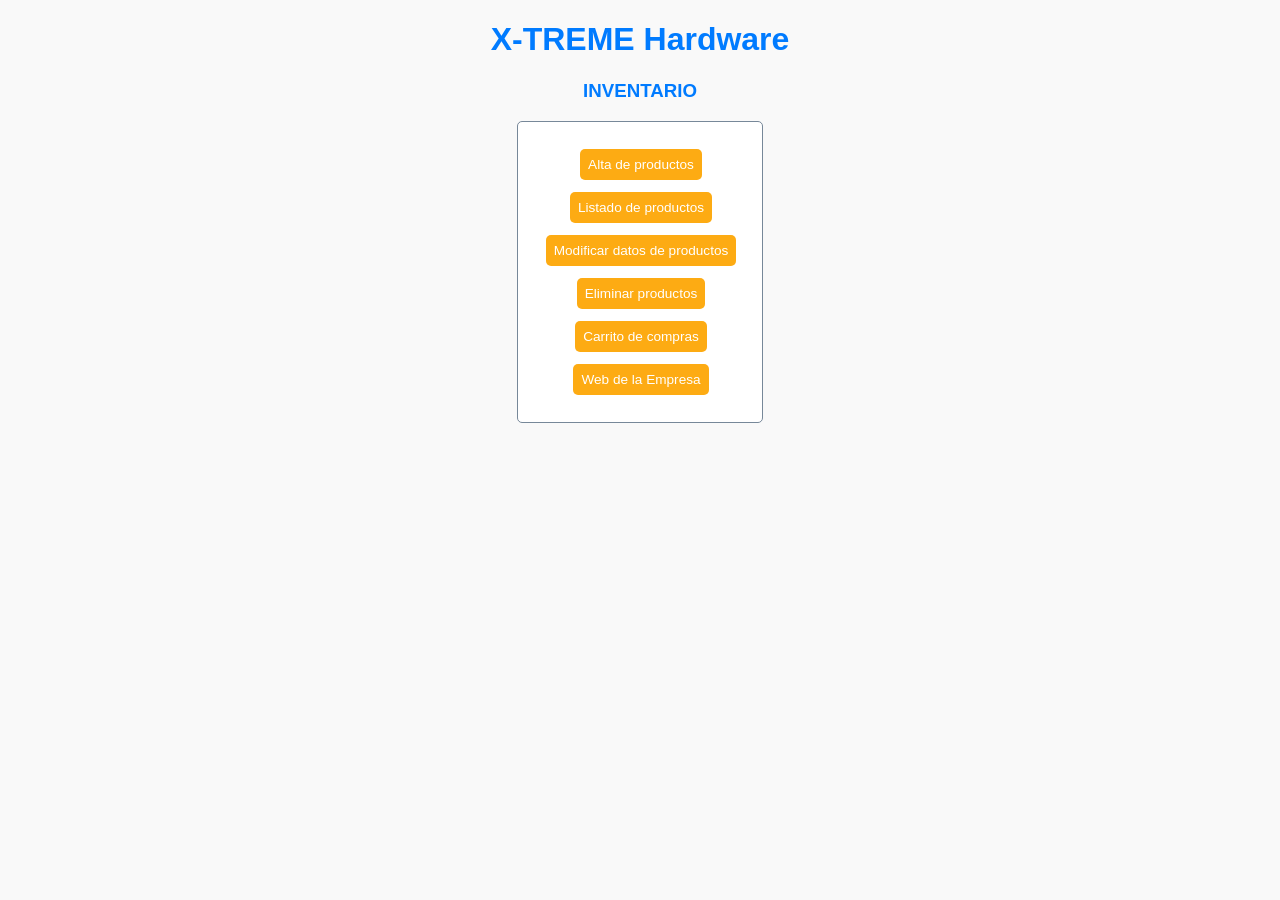
<file: PY/admin.html>
<!DOCTYPE html>
<html lang="en">

<head>
    <meta charset="UTF-8">
    <meta name="viewport" content="width=device-width, initial-scale=1.0">
    <title>Ejemplo de uso de la API</title>
    <link rel="stylesheet" href="estilos.css">
</head>

<body>
    <div>
        <h1>X-TREME Hardware</h1>
        <h3>INVENTARIO</h3>
        <table>
            
            <tr><td class="contenedor-centrado"><a href="altas.html">Alta de productos</a></td></tr>
            <tr><td class="contenedor-centrado "><a href="listado.html">Listado de productos</a></td></tr>
            <tr><td class="contenedor-centrado "><a href="modificaciones.html">Modificar datos de productos</a></td></tr>
            <tr><td class="contenedor-centrado "><a href="listadoEliminar.html">Eliminar productos</a></td></tr>
            <tr><td class="contenedor-centrado "><a href="carrito.html">Carrito de compras</a></td></tr>
            <tr><td class="contenedor-centrado "><a href="index.html">Web de la Empresa</a></td></tr>
        </table>
    </div>
</body>

</html>
</file>
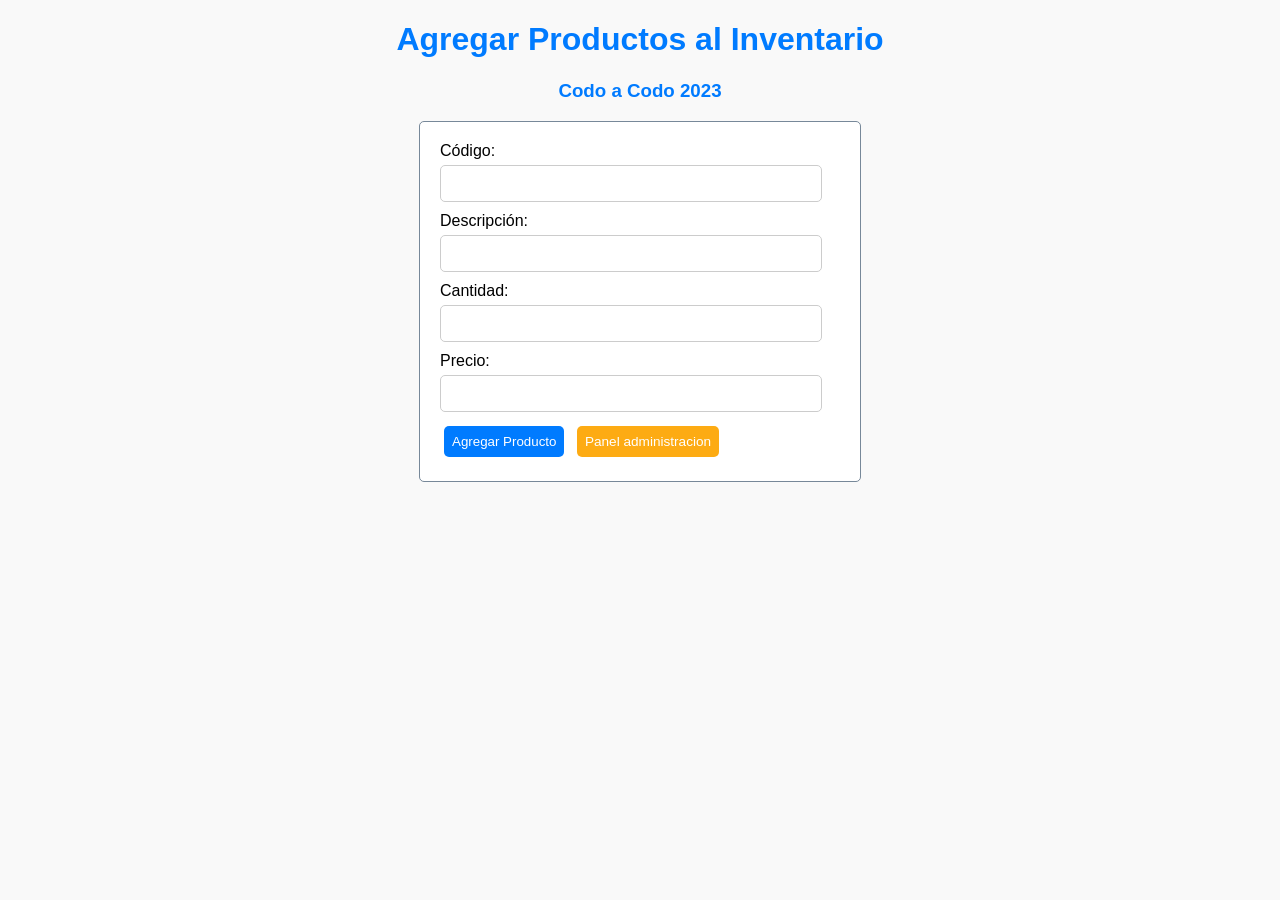
<file: PY/altas.html>
<!DOCTYPE html>
<html lang="en">

<head>
    <meta charset="UTF-8">
    <meta http-equiv="X-UA-Compatible" content="IE=edge">
    <meta name="viewport" content="width=device-width, initial-scale=1.0">
    <title>Agregar producto</title>
    <link rel="stylesheet" href="estilos.css">
</head>

<body>
    <h1>Agregar Productos al Inventario</h1>
    <h3>Codo a Codo 2023</h3>
    <form id="formulario">
        <label for="codigo">Código:</label>
        <input type="text" id="codigo" name="codigo" required><br>

        <label for="descripcion">Descripción:</label>
        <input type="text" id="descripcion" name="descripcion" required><br>

        <label for="cantidad">Cantidad:</label>
        <input type="number" id="cantidad" name="cantidad" required><br>

        <label for="precio">Precio:</label>
        <input type="number" step="0.01" id="precio" name="precio" required><br>

        <button type="submit">Agregar Producto</button>
        <a href="admin.html">Panel administracion</a>
    </form>
    <script>
        const URL = "https://roberCaCPy.pythonanywhere.com/"
        // Capturamos el evento de envío del formulario
        document.getElementById('formulario').addEventListener('submit', function (event) {
        event.preventDefault() // Evitamos que se recargue la página

        // Obtenemos los valores del formulario
        var codigo = document.getElementById('codigo').value
        var descripcion = document.getElementById('descripcion').value
        var cantidad = document.getElementById('cantidad').value
        var precio = document.getElementById('precio').value

        // Creamos un objeto con los datos del producto
        var producto = {
            codigo: codigo,
            descripcion: descripcion,
            cantidad: cantidad,
            precio: precio,
            imagen: codigo + "prod.jpg"
        }
        console.log(producto)
        // Realizamos la solicitud POST al servidor
        fetch(URL + 'productos', {
            method: 'POST',
            headers: {
                // informo q voy a enviar datos en formato JSON
                'Content-Type': 'application/json'
            },
            // convierto el obj producto a JSON para enviarlo en el body del post
            body: JSON.stringify(producto)
        })
            // manejo la respuesta del servidor con los then
            .then(function (response) {
                if (response.ok) {
                    return response.json() // Parseamos la respuesta JSON
                } else {
                    throw new Error('Error al agregar el producto.')
                }
            })
            .then(function (data) {
                alert('Producto agregado correctamente.')
                // se agrego el producto y limpio el formulario de alta
                document.getElementById('codigo').value = ""
                document.getElementById('descripcion').value = ""
                document.getElementById('cantidad').value = ""
                document.getElementById('precio').value = ""
            })
            .catch(function (error) {
                console.log('Error:', error)
                alert('Error al agregar el producto.')
            })
        })
    </script>
</body>

</html>
</file>
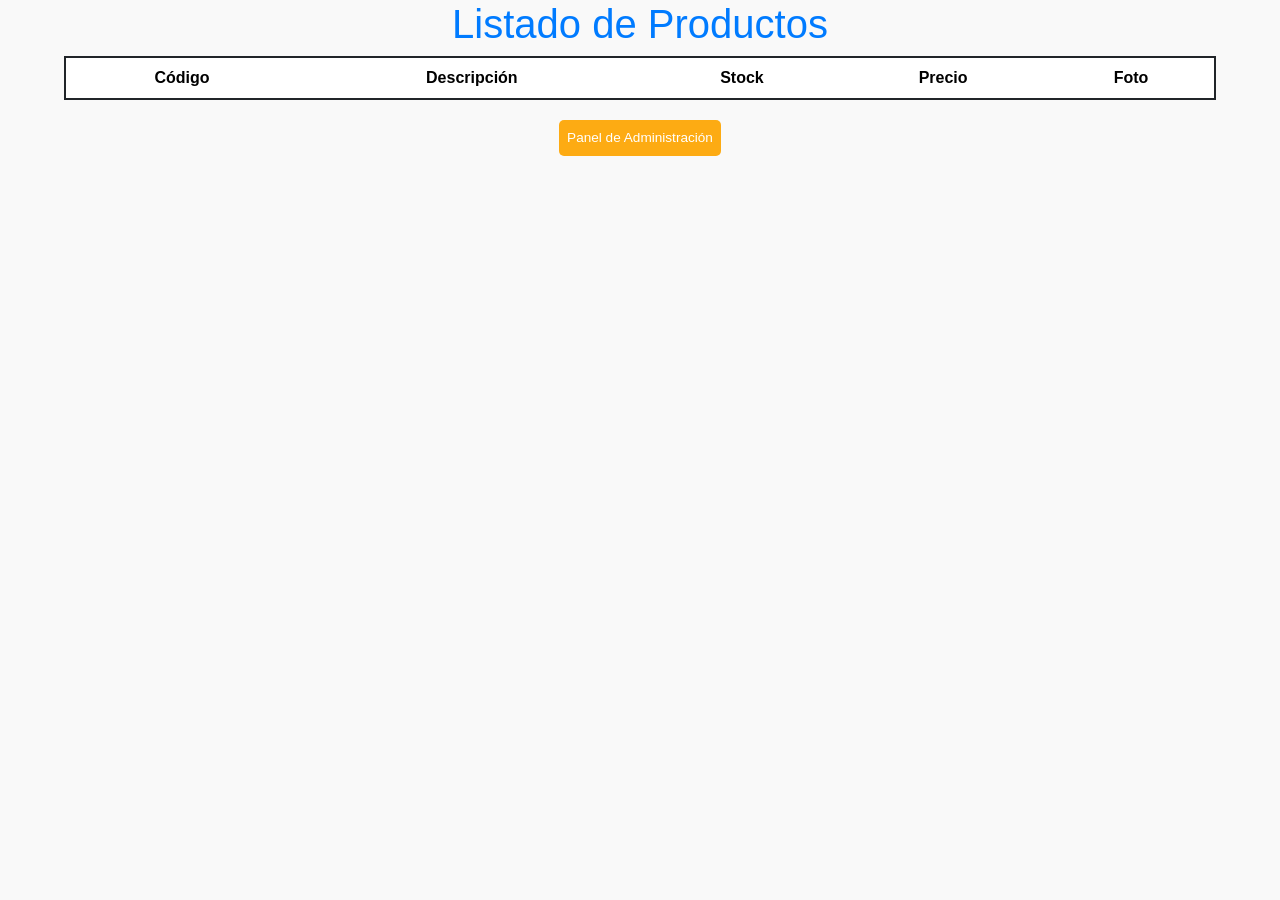
<file: PY/listado.html>
<!DOCTYPE html>
<html lang="en">

<head>
    <meta charset="UTF-8">
    <meta http-equiv="X-UA-Compatible" content="IE=edge">
    <meta name="viewport" content="width=device-width, initial-scale=1.0">
    <title>Listado de Productos</title>
    <link href="https://cdn.jsdelivr.net/npm/bootstrap@5.3.0/dist/css/bootstrap.min.css" rel="stylesheet" integrity="sha384-9ndCyUaIbzAi2FUVXJi0CjmCapSmO7SnpJef0486qhLnuZ2cdeRhO02iuK6FUUVM" crossorigin="anonymous">
    <link rel="stylesheet" href="estilos.css">
</head>

<body>
    
    <h1>Listado de Productos</h1>
    
    <table class="table table-striped align-middle border border-dark border-2 text-center">
        <thead>
            <tr>
                <th>Código</th>
                <th>Descripción</th>
                <th>Stock</th>
                <th align="right">Precio</th>
                <th>Foto</th>
            </tr>
        </thead>
        <tbody class="table-group-divider" id="tablaProductos">
        </tbody>
    </table>

    <div class="contenedor-centrado">
        <a href="admin.html">Panel de Administración</a>
    </div>

    <script>
        //const URL = "http://127.0.0.1:5000/"
        const URL = "https://roberCaCPy.pythonanywhere.com/"

        // Realizamos la solicitud GET al servidor para obtener todos los productos
        fetch(URL + 'productos')
            .then(function (response) {
                if (response.ok) {
                    return response.json() // Parseamos la respuesta JSON
                } else {
                    throw new Error('Error al obtener los productos.')
                }
            })
            .then(function (data) {
                var tablaProductos = document.getElementById('tablaProductos')

                // Iteramos sobre los productos y agregamos filas a la tabla
                data.forEach(function (producto) {
                    var fila = document.createElement('tr')
                    fila.innerHTML = '<td>' + producto.codigo + '</td>' +
                        '<td class="text-start">' + producto.descripcion + '</td>' +
                        '<td align="right">' + producto.cantidad + '</td>' +
                        '<td align="right">&nbsp; &nbsp;&nbsp; &nbsp;' + producto.precio + '</td>' +
                        '<td align="right">' + '<img src=../img/' + producto.imagen + ' width="100"> </td>'
                    tablaProductos.appendChild(fila)
                })
            })
            .catch(function (error) {
                console.log('Error:', error)
                alert('Error al obtener los productos.')
            })
    </script>
     <script src="https://cdn.jsdelivr.net/npm/bootstrap@5.3.0/dist/js/bootstrap.bundle.min.js" integrity="sha384-geWF76RCwLtnZ8qwWowPQNguL3RmwHVBC9FhGdlKrxdiJJigb/j/68SIy3Te4Bkz" crossorigin="anonymous"></script>
</body>
</html>
</file>
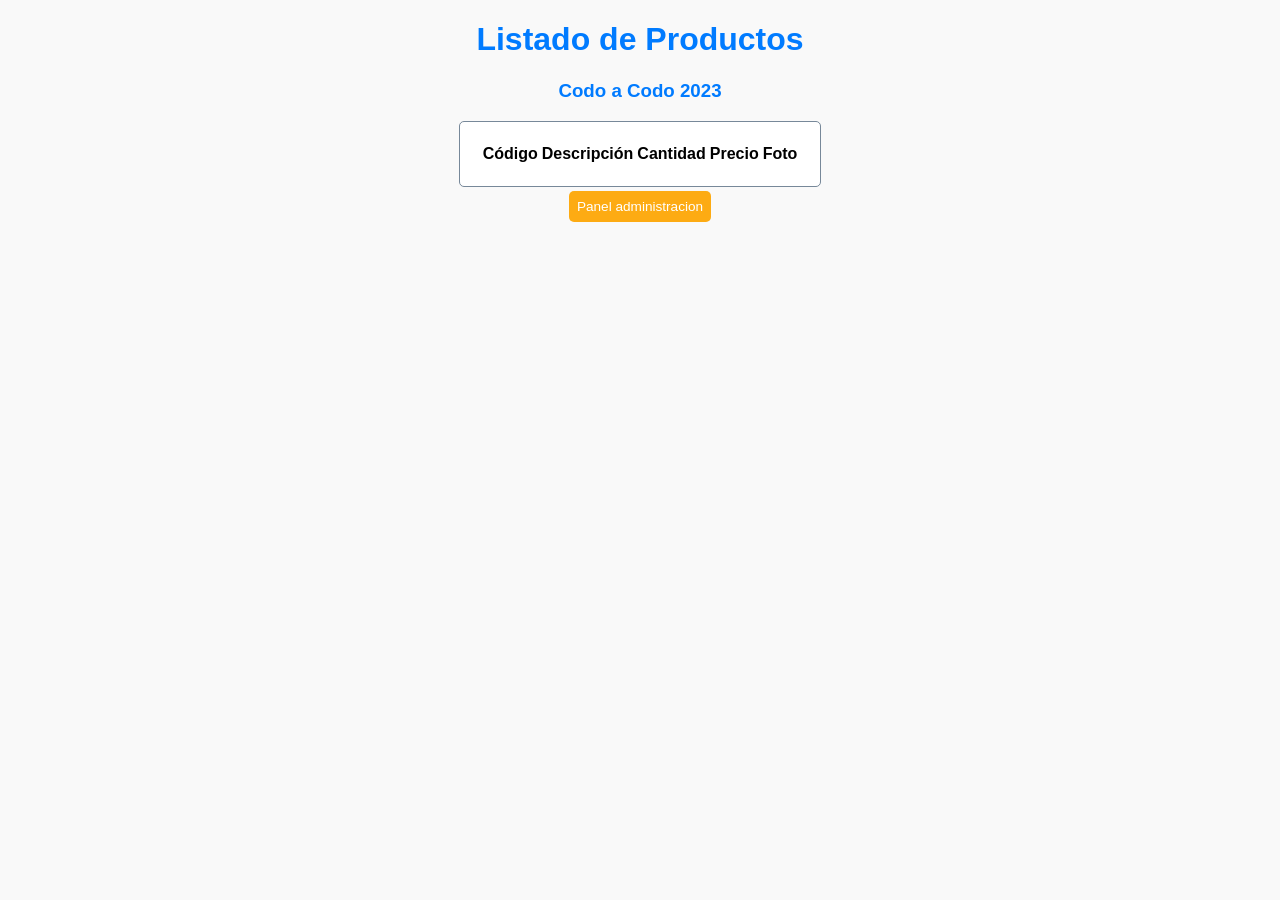
<file: PY/listadoBORRAR.html>
<!DOCTYPE html>
<html lang="en">

<head>
    <meta charset="UTF-8">
    <meta http-equiv="X-UA-Compatible" content="IE=edge">
    <meta name="viewport" content="width=device-width, initial-scale=1.0">
    <title>Listado de Productos</title>
    <link rel="stylesheet" href="estilos.css">
</head>

<body>
    <h1>Listado de Productos</h1>
    <h3>Codo a Codo 2023</h3>
    <table>
        <thead>
            <tr>
                <th>Código</th>
                <th>Descripción</th>
                <th>Cantidad</th>
                <th align="right">Precio</th>
                <th>Foto</th>
            </tr>
        </thead>
        <tbody id="tablaProductos">
        </tbody>
    </table>

    <div class="contenedor-centrado">
        <a href="admin.html">Panel administracion</a>
    </div>

    <script>
        //const URL = "http://127.0.0.1:5000/"
        const URL = "https://roberCaCPy.pythonanywhere.com/"

        // Realizamos la solicitud GET al servidor para obtener todos los productos
        fetch(URL + 'productos')
            .then(function (response) {
                if (response.ok) {
                    return response.json() // Parseamos la respuesta JSON
                } else {
                    throw new Error('Error al obtener los productos.')
                }
            })
            .then(function (data) {
                var tablaProductos = document.getElementById('tablaProductos')

                // Iteramos sobre los productos y agregamos filas a la tabla
                data.forEach(function (producto) {
                    var fila = document.createElement('tr')
                    fila.innerHTML = '<td>' + producto.codigo + '</td>' +
                        '<td>' + producto.descripcion + '</td>' +
                        '<td align="right">' + producto.cantidad + '</td>' +
                        '<td align="right">&nbsp; &nbsp;&nbsp; &nbsp;' + producto.precio + '</td>' +
                        '<td align="right">' + '<img src=../img/' + producto.imagen + ' width="100"> </td>'
                    tablaProductos.appendChild(fila)
                })
            })
            .catch(function (error) {
                console.log('Error:', error)
                alert('Error al obtener los productos.')
            })
    </script>
</body>
</html>
</file>
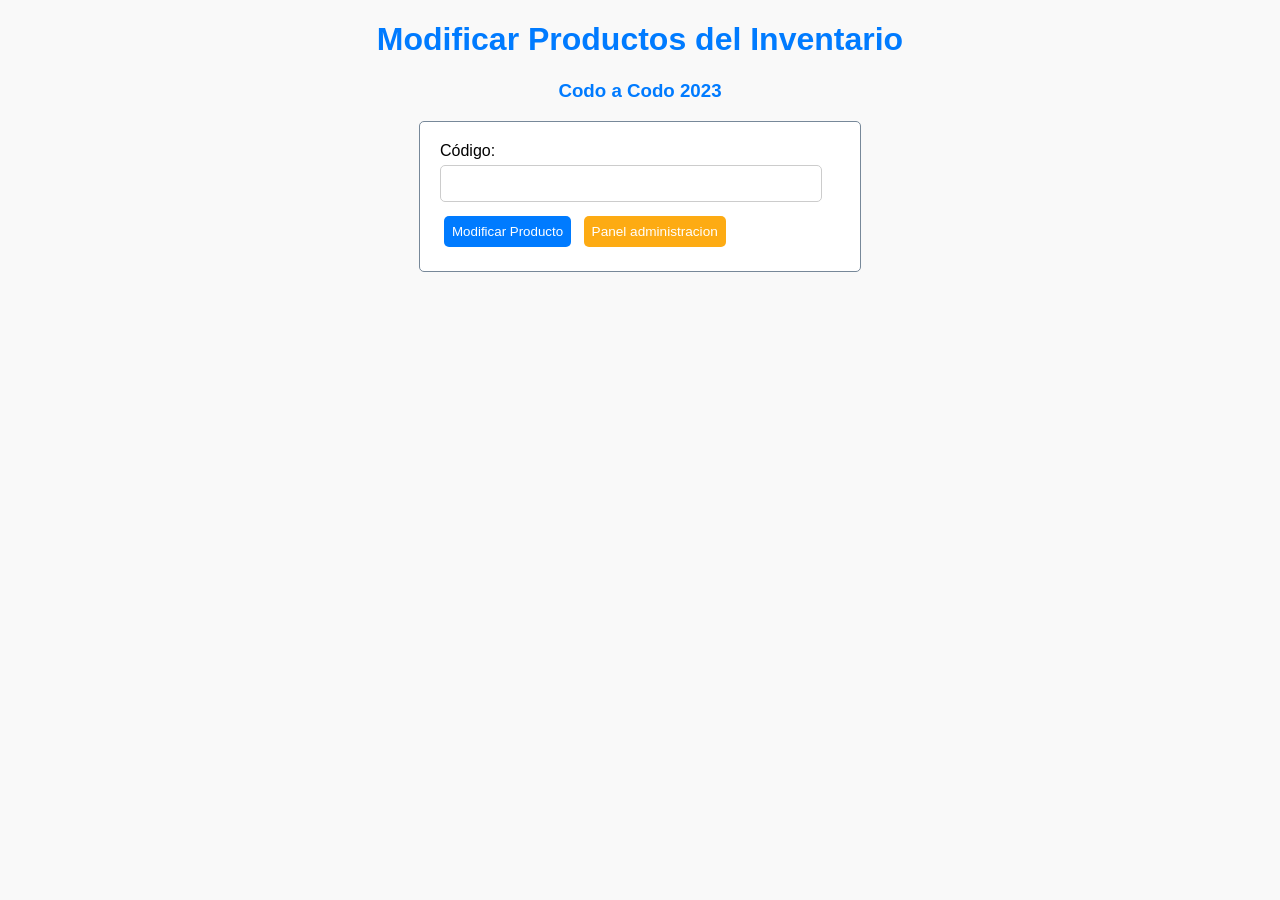
<file: PY/modificaciones_sinVue3.html>
<!DOCTYPE html>
<html lang="en">

<head>
    <meta charset="UTF-8">
    <meta http-equiv="X-UA-Compatible" content="IE=edge">
    <meta name="viewport" content="width=device-width, initial-scale=1.0">
    <title>Modificar Producto</title>
    <link rel="stylesheet" href="estilos.css">
</head>

<body>
    <h1>Modificar Productos del Inventario</h1>
    <h3>Codo a Codo 2023</h3>
    <form id="formulario">
        <label for="codigo">Código:</label>
        <input type="text" id="codigo" name="codigo" required><br>
        <button type="submit">Modificar Producto</button>   <a href="admin.html">Panel administracion</a>
    </form>

    <div id="datosProducto" style="display: none;">
        <h2>Datos del Producto</h2>
        <form id="formularioModificar">
            <label for="descripcionModificar">Descripción:</label>
            <input type="text" id="descripcionModificar" name="descripcionModificar" required><br>

            <label for="cantidadModificar">Cantidad:</label>
            <input type="number" id="cantidadModificar" name="cantidadModificar" required><br>

            <label for="precioModificar">Precio:</label>
            <input type="number" step="0.01" id="precioModificar" name="precioModificar" required><br>

            <button type="submit">Guardar Cambios</button>
            <a href="modificaciones.html">Cancelar</a>
        </form>
    </div>

    <script>
        //const URL = "http://127.0.0.1:5000/"
        const URL = "https://arielcodo.pythonanywhere.com/";

        // Capturamos el evento de envío del formulario para mostrar los datos del producto
        document.getElementById('formulario').addEventListener('submit', function (event) {
            event.preventDefault(); // Evitamos que se recargue la página

            // Obtenemos el código del producto
            var codigo = document.getElementById('codigo').value;

            // Realizamos la solicitud GET al servidor para obtener los datos del producto
            fetch(URL + 'productos/' + codigo)
                .then(function (response) {
                    if (response.ok) {
                        return response.json(); // Parseamos la respuesta JSON
                    } else {
                        // Si hubo un error, lanzar explícitamente una excepción
                        // para ser "catcheada" más adelante
                        throw new Error('Error al obtener los datos del producto.');
                    }
                })
                .then(function (data) {
                    // Mostramos los datos del producto en el formulario de modificación
                    document.getElementById('descripcionModificar').value = data.descripcion;
                    document.getElementById('cantidadModificar').value = data.cantidad;
                    document.getElementById('precioModificar').value = data.precio;

                    // Mostramos el formulario de modificación y ocultamos el formulario de consulta
                    document.getElementById('formulario').style.display = 'none';
                    document.getElementById('datosProducto').style.display = 'block';
                })
                .catch(function (error) {
                    // Código para manejar errores
                    alert('Error al obtener los datos del producto.');
                });
        });

        // Capturamos el evento de envío del formulario de modificación
        document.getElementById('formularioModificar').addEventListener('submit', function (event) {
            event.preventDefault(); // Evitamos que se recargue la página

            // Obtenemos los valores del formulario de modificación
            var codigo = document.getElementById('codigo').value;
            var descripcion = document.getElementById('descripcionModificar').value;
            var cantidad = document.getElementById('cantidadModificar').value;
            var precio = document.getElementById('precioModificar').value;

            // Creamos un objeto con los datos del producto actualizados
            var producto = {
                codigo: codigo,
                descripcion: descripcion,
                cantidad: cantidad,
                precio: precio
            };

            // Realizamos la solicitud PUT al servidor para guardar los cambios
            fetch(URL + 'productos/' + codigo, {
                method: 'PUT',
                headers: {
                    'Content-Type': 'application/json'
                },
                body: JSON.stringify(producto)
            })
                .then(function (response) {
                    if (response.ok) {
                        return response.json(); // Parseamos la respuesta JSON
                    } else {
                        // Si hubo un error, lanzar explícitamente una excepción
                        // para ser "catcheada" más adelante
                        throw new Error('Error al guardar los cambios del producto.');
                    }
                })
                .then(function (data) {
                    alert('Cambios guardados correctamente.');
                    location.reload(); // Recargamos la página para volver al formulario de consulta
                })
                .catch(function (error) {
                    // Código para manejar errores
                    alert('Error al guardar los cambios del producto.');
                })
        });
    </script>
</body>
</html>
</file>
<file: PY/estilos.css>
/* Estilos para todo el proyecto */
body {
    font-family: Arial, sans-serif;
    background-color: #f9f9f9;
}

.contenedor-centrado {
    display:flex;
    width: 100%;
    justify-content: center;
}

p {
    font-family: 'Times New Roman', Times, serif;
    background-color: #f9f9f9;
    max-width: 400px;
    margin: 0 auto;
    padding: 20px;
}

h1, h2, h3, h4, h5, h6 {
    text-align: center;
    color: #007bff;
}

form {
    max-width: 400px;
    margin: 0 auto;
    padding: 20px;
    background-color: white;
    border: 1px solid lightslategray;
    border-radius: 5px;
}

table {
    max-width: 90%;
    margin: 0 auto;
    padding: 20px;
    background-color: white;
    border: 1px solid lightslategray;
    border-radius: 5px;
}

label {
    display: block;
    margin-bottom: 5px;
}

input[type="text"],
input[type="number"],
textarea {
    width: 90%;
    padding: 10px;
    margin-bottom: 10px;
    border: 1px solid #cccccc;
    border-radius: 5px;
}

input[type="submit"] {
    padding: 10px;
    background-color: #007bff;
    color: #ffffff;
    border: none;
    border-radius: 5px;
    cursor: pointer;
}

input[type="submit"]:hover {
    background-color: #0056b3;
}

button {
    padding: 8px;
    margin:4px;
    background-color: #007bff;
    color: #ffffff;
    border: none;
    border-radius: 5px;
    cursor: pointer;
}

button:hover {
    background-color: #0056b3;
}

a {
    padding: 8px;
    margin:4px;
    background-color: #fdab13;
    color: #ffffff;
    border: none;
    border-radius: 5px;
    cursor: pointer;
    text-decoration: none;
    font-size: 85%;
}

a:hover {
    background-color: #cd7b00;
}
</file>
